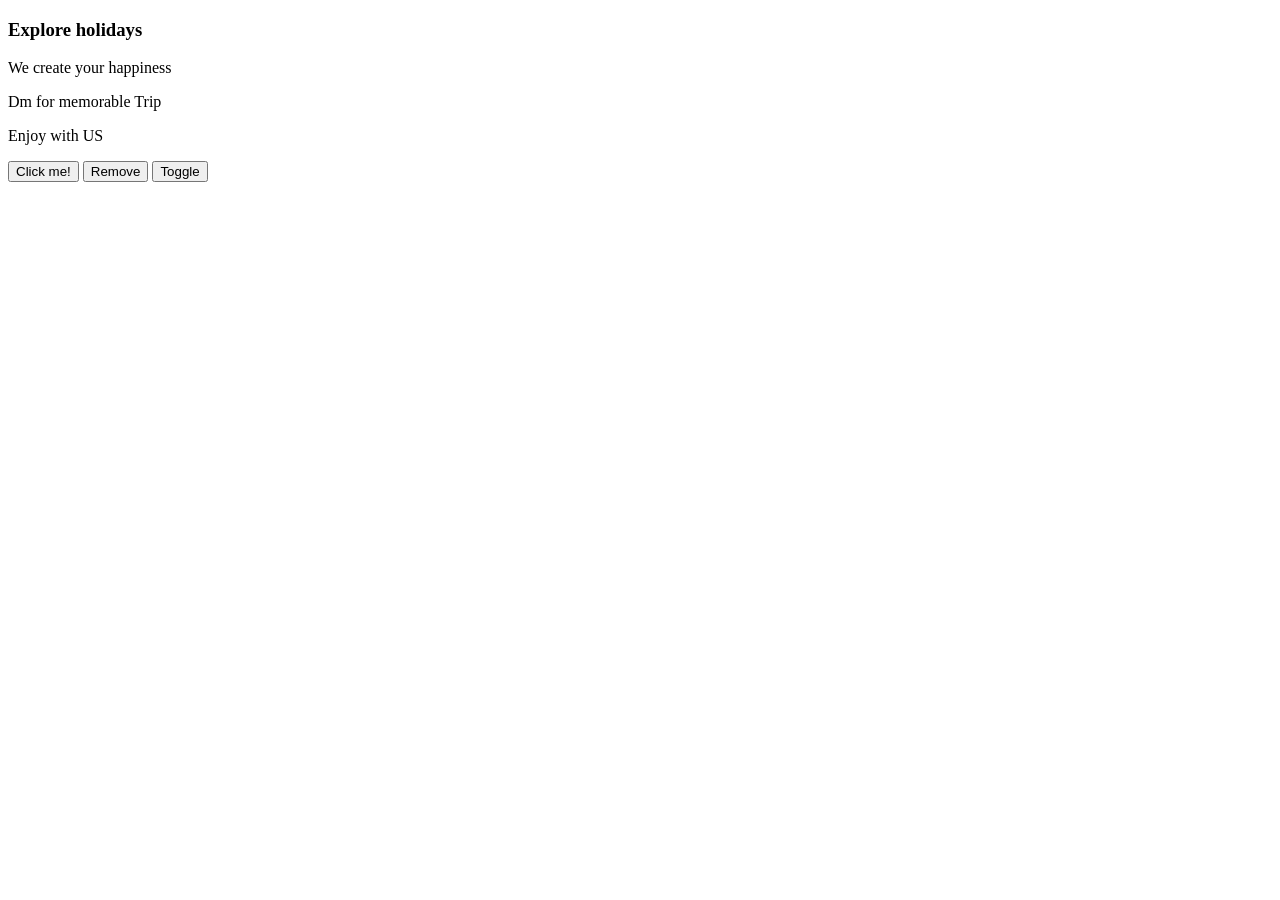
<file: index.html>
<!DOCTYPE html>
<html lang="en">
<head>
    <meta charset="UTF-8">
    <meta name="viewport" content="width=device-width, initial-scale=1.0">
    <title>Document</title>
    <link rel="stylesheet" href="style.css">
</head>
<body>
    <h3 id="title">Explore holidays</h3>
    <h3 id="name" style="display:none;">Welcome Ravi </h3>
    <p class="page">We create your happiness</p>
    <p class="page">Dm for memorable Trip</p>
    <p class="page">Enjoy with US</p>
    <button id="btn" onclick="changeColor()">Click me!</button>
    <button id="showBtn" onclick="remove()">Remove</button>
    <button id="btn2" onclick="toggle()">Toggle</button>
    
    <script src="script.js"></script>   
</body>
</html>
</file>
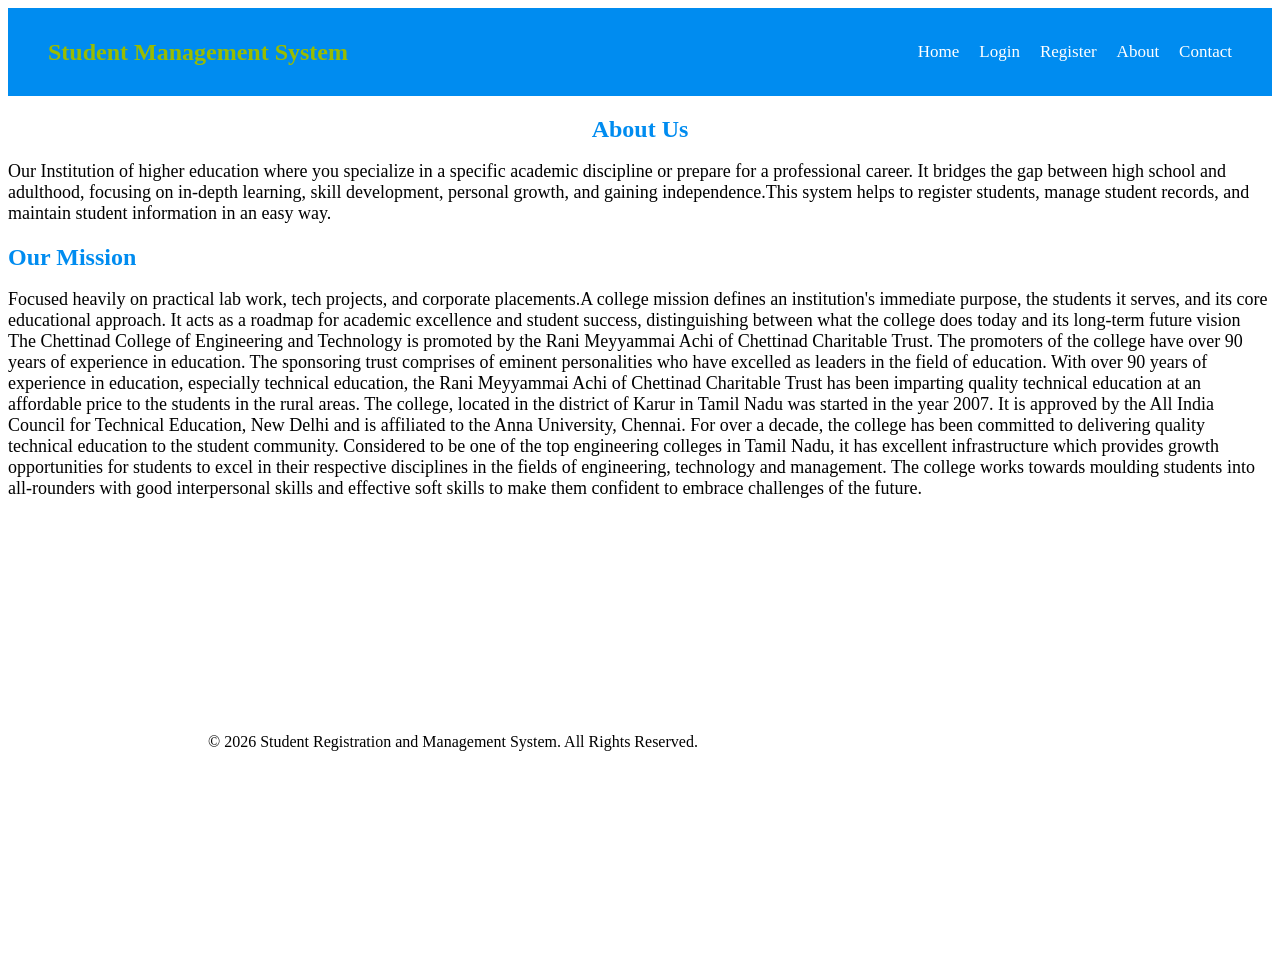
<file: about.html>
<!DOCTYPE html>
<html lang="en">

<head>
    <meta charset="UTF-8">
    <meta name="viewport" content="width=device-width, initial-scale=1.0">
    <title>About</title>
    <link rel="stylesheet" href="style.css">
</head>

<body>
    <header>
        <nav>
            <div class="logo">
                Student Management System
            </div>
            <ul>
                <li><a href="index.html">Home</a></li>
                <li><a href="login.html">Login</a></li>
                <li><a href="register.html">Register</a></li>
                <li><a href="about.html">About</a></li>
                <li><a href="contact.html">Contact</a></li>
            </ul>

        </nav>
    </header>
    <section>
        <h1>About Us</h1>
        <p> Our Institution of higher education where you specialize in a specific academic discipline or prepare for a professional career. It bridges the gap between high school and adulthood, focusing on in-depth learning, skill development, personal growth, and gaining independence.This system helps to register students,
            manage student records, and maintain
            student information in an easy way. </p>
    </section>
    <section>
        <h2>Our Mission</h2>
        <p> Focused heavily on practical lab work, tech projects, and corporate placements.A college mission defines an institution's immediate purpose, the students it serves, and its core educational approach. It acts as a roadmap for academic excellence and student success, distinguishing between what the college does today and its long-term future vision
The Chettinad College of Engineering and Technology is promoted by the Rani Meyyammai Achi of Chettinad Charitable Trust. The promoters of the college have over 90 years of experience in education. The sponsoring trust comprises of eminent personalities who have excelled as leaders in the field of education. With over 90 years of experience in education, especially technical education, the Rani Meyyammai Achi of Chettinad Charitable Trust has been imparting quality technical education at an affordable price to the students in the rural areas.

The college, located in the district of Karur in Tamil Nadu was started in the year 2007. It is approved by the All India Council for Technical Education, New Delhi and is affiliated to the Anna University, Chennai. For over a decade, the college has been committed to delivering quality technical education to the student community. Considered to be one of the top engineering colleges in Tamil Nadu, it has excellent infrastructure which provides growth opportunities for students to excel in their respective disciplines in the fields of engineering, technology and management. The college works towards moulding students into all-rounders with good interpersonal skills and effective soft skills to make them confident to embrace challenges of the future. </p>
    </section>
    
<footer >
    <p>&copy; 2026 Student Registration and Management System. All Rights Reserved.</p>
</footer>
<script src="script.js"></script>
</body>
</html>
</file>
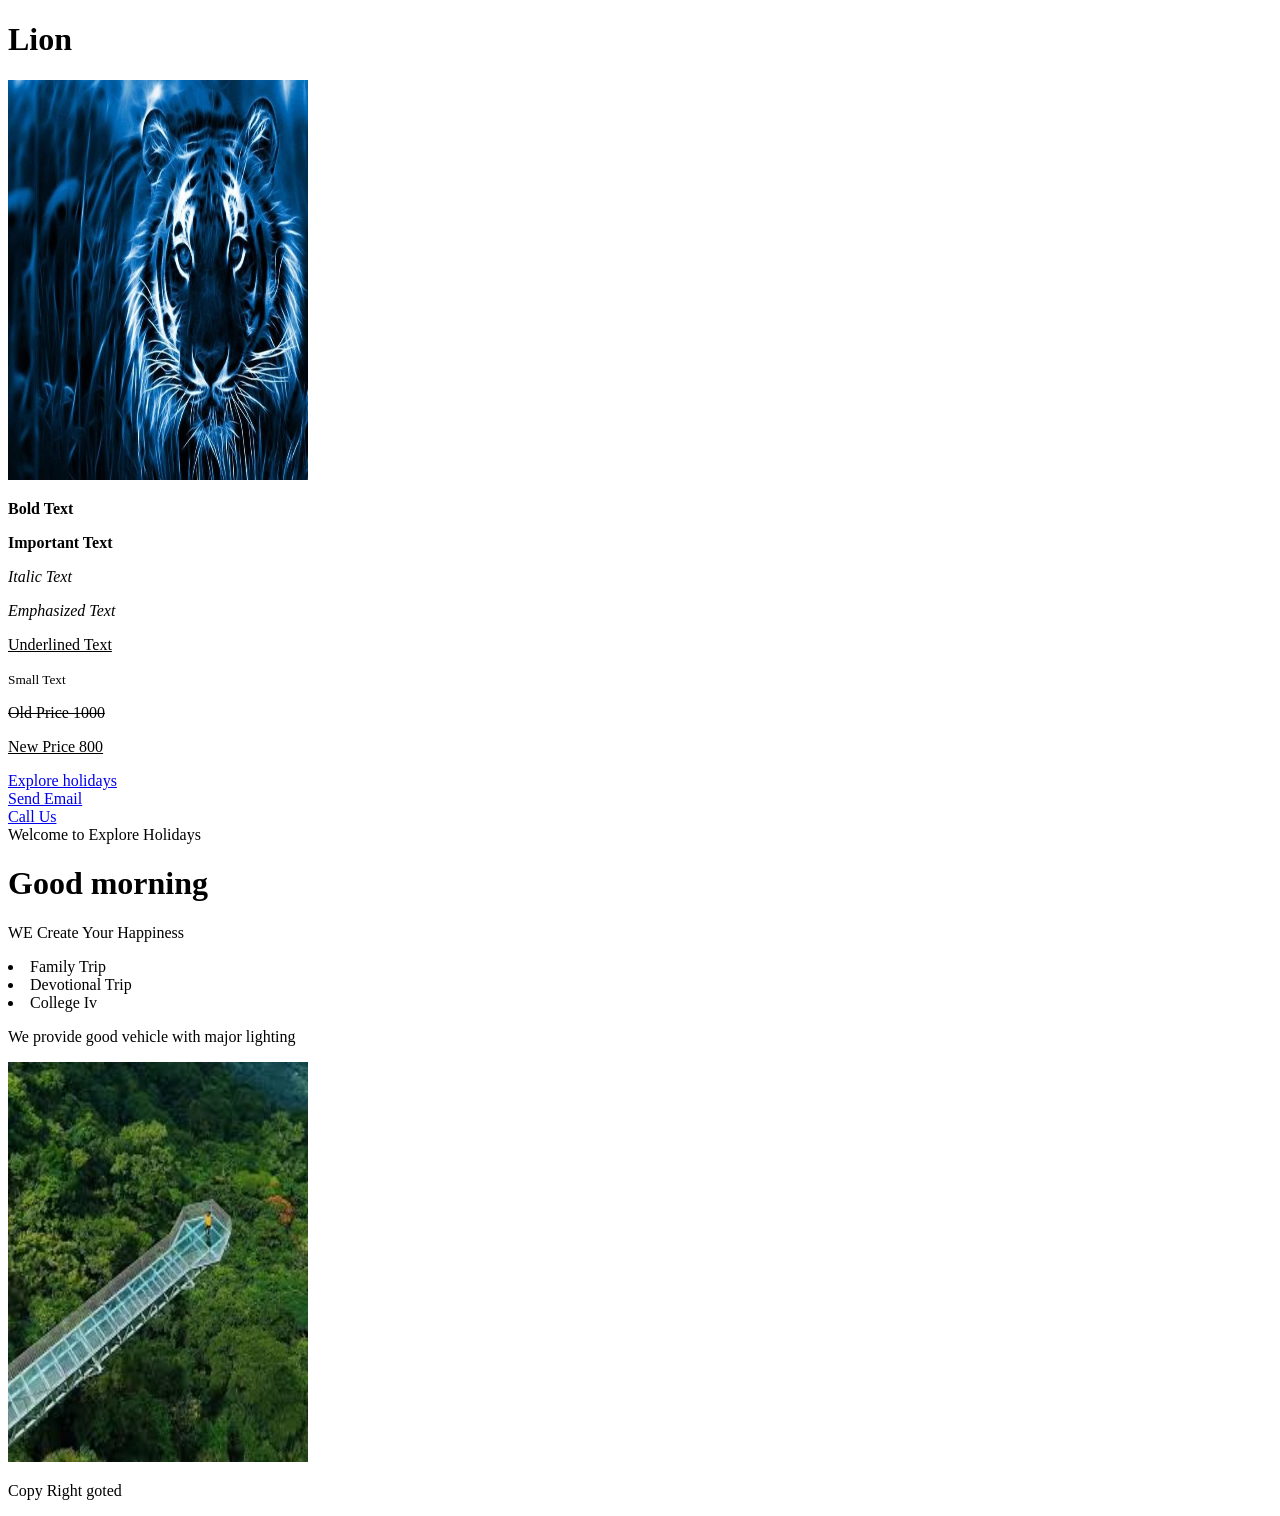
<file: full stack/explore.html>
<!DOCTYPE html>
<html lang="en">
<head>
    <meta charset="UTF-8">
    <meta name="viewport" content="width=device-width, initial-scale=1.0">
    <title>Document</title>
</head>
<body>
    <h1>Lion</h1>
    <img src="ab.jpg.jpg" alt="lion" width="300" height="400"></img>
    <p><b>Bold Text</b></p>
    <p><strong>Important Text</strong></p>
    <p><i>Italic Text</i></p>
    <p><em>Emphasized Text</em></p>
    <p><u>Underlined Text</u></p>
    <p><small>Small Text</small></p>
    <p><del>Old Price 1000</del></p>
    <p><ins>New Price 800</ins></p>
    <a href="https://exploreholiday.co.in/">Explore holidays</a><br>
    <a href="mailto:student@gmail.com">Send Email</a><br>
    <a href="tel:+1234567890">Call Us</a><br>
    <heder>
        Welcome to Explore Holidays
        <h1>Good morning</h1>
    </heder>
    <main>
        <p>WE Create Your Happiness</p>
        <section>
            <p1>
                <li>Family Trip</li>
                <li>Devotional Trip</li>
                <li>College Iv</li>
            </p1>
        
        </section>
        <article>
            <P>We provide good vehicle with major lighting</P>

        </article>
        <aside>
           <img src="glass.jpeg" alt="lion" width="300" height="400"></img>
        </aside>
        <footer>
            <p>Copy Right goted</p>
        </footer>
    </main>
</body>
</html>
</file>
<file: style.css>
nav{
    background:#008cf0;
    color:white;
    display:flex;
    justify-content:space-between;
    align-items:center;
    padding:18px 40px;
}

.logo{
    color:rgb(153, 188, 0);
    font-size:24px;
    font-weight:bold;
}

nav ul{
    display:flex;
    list-style:none;

}

nav ul li{
    margin-left:20px;
}

nav ul li a{
    text-decoration:none;
    color:white;
    font-size:17px;
    transition:0.3s;
}


section h1{
    color:#008cf0;
    margin-bottom:15px;
    text-align:center;
}

section h2{
    color:#008cf0;
    margin-bottom:15px;
}

section p{
    font-size:18px;
    line-height: rem;
    
}
footer{
    margin-top: auto;
    padding: 200px;
}
</file>
